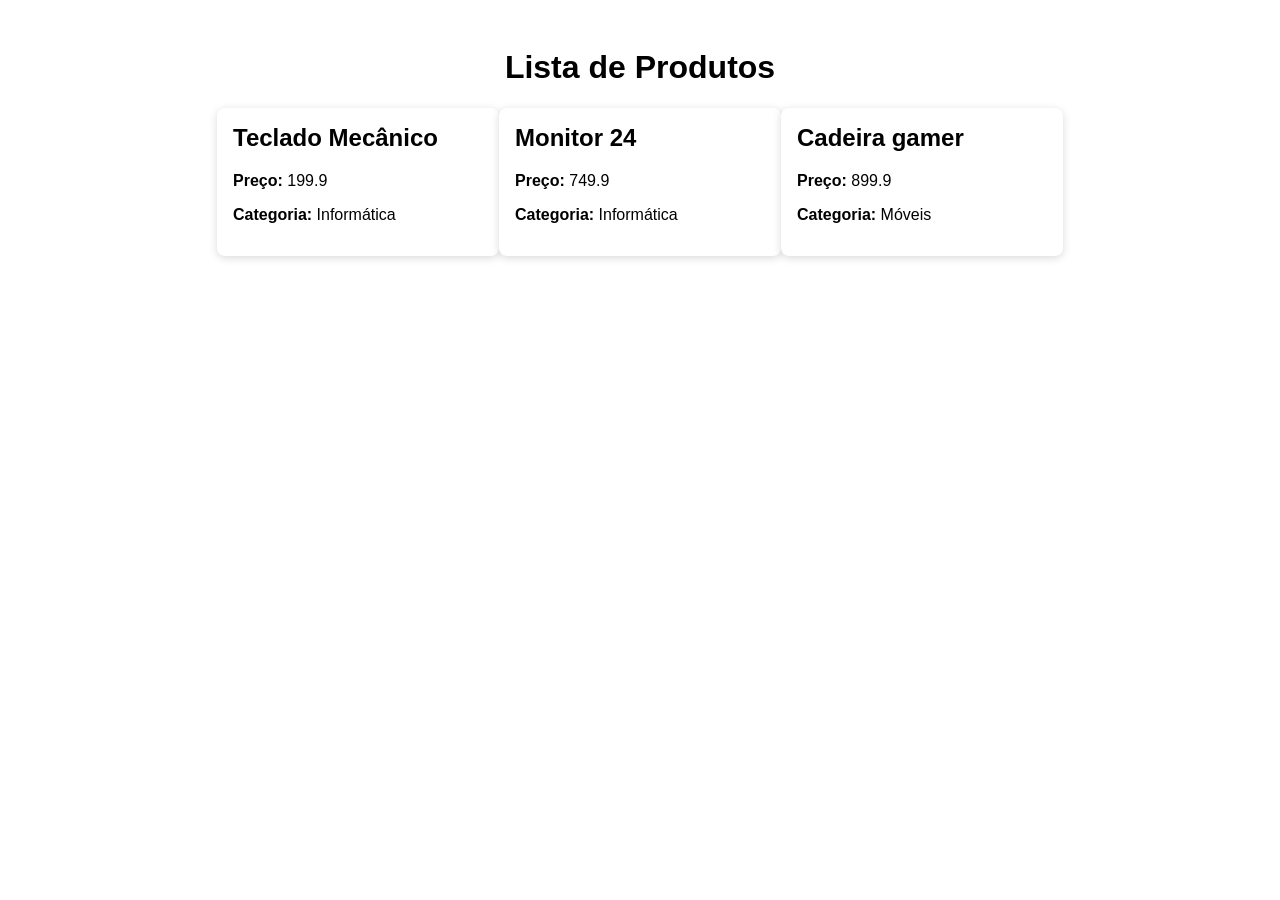
<file: index.html>
<!DOCTYPE html>
<html lang="en">
<head>
    <meta charset="UTF-8">
    <meta name="viewport" content="width=device-width, initial-scale=1.0">
    <title>Document</title>
    <link rel="stylesheet" href="./src/css/estilo.css">
</head>
<body>
    <h1>Lista de Produtos</h1>
    <div id = "lista-produtos"></div>



    <script src="./src/js/script.js"></script>
</body>
</html>
</file>
<file: src/css/estilo.css>
body {
    font-family: Arial, sansn-serif;
    background-coloar: #f2f2f2;
    padding: 20px;
}
h1 {
    text-align: center;
}
#lista-produtos {
    display: flex;
    gap: 16 px;
    flex-wrap: wrap;
    justify-content: center;
}
.card{
    background-color: white;
    width: 250px;
    padding: 16px;
    border-radius: 8px;
    box-shadow: 0 2px 8px rgba(0, 0, 0, 0.15);
}
.card h2{
    margin-top: 0;
}
</file>
